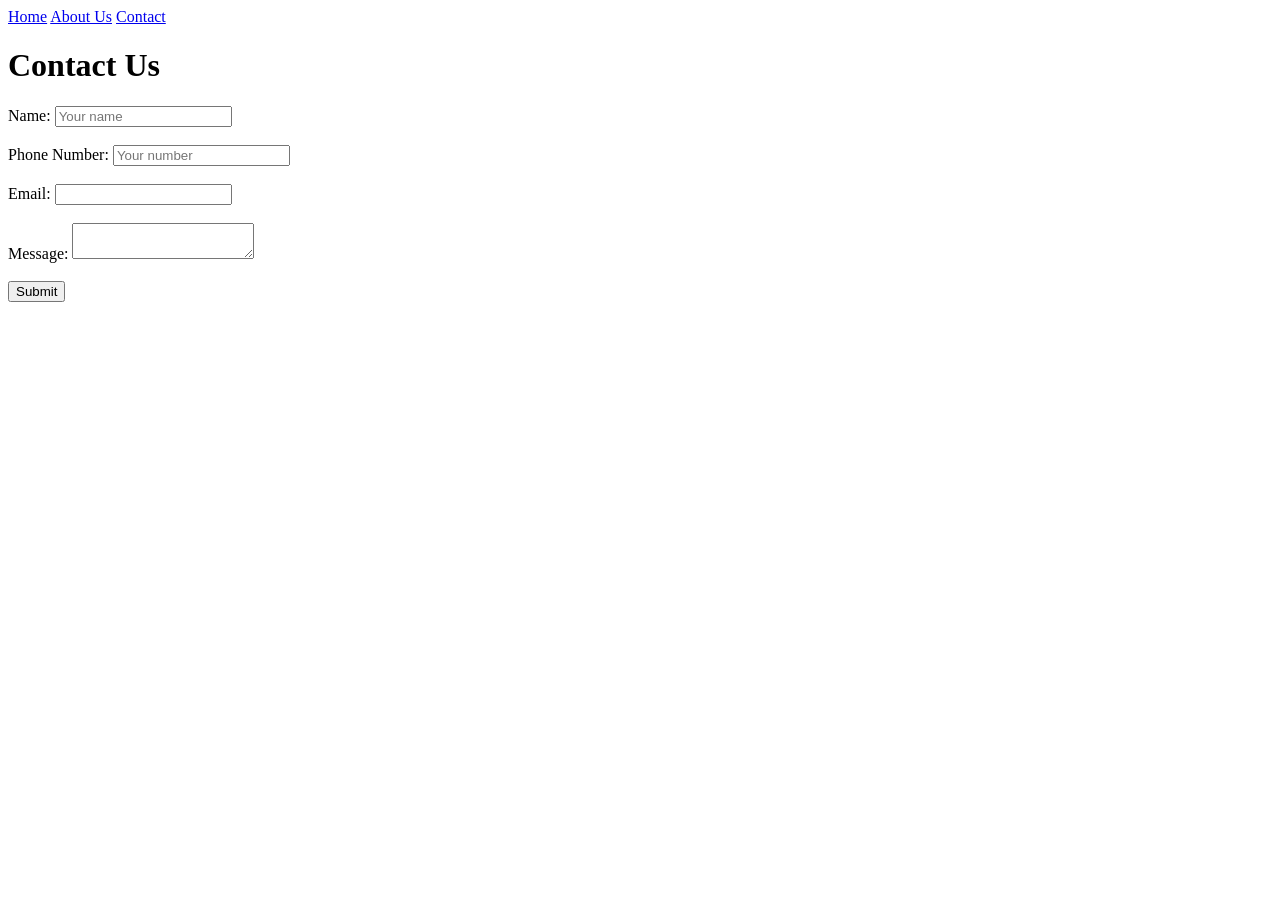
<file: index.html>
<!DOCTYPE html>
<html lang="en">

<head>
    <meta charset="UTF-8">
    <meta name="viewport" content="width=device-width, initial-scale=1.0">
    <title>Contact Me</title>
</head>

<body>
    <a href="link">Home</a>
    <a href="link">About Us</a>
    <a href="link">Contact</a>

    <h1>Contact Us</h1>
    <form>
        <label for="name">Name:</label>
        <input type="text" id="name" name="name" placeholder="Your name" required>
        <br>
        <br>
        <label for="phone">Phone Number:</label>
        <input type="number" id="number" name="number" placeholder="Your number" required>
        <br>
        <br>
        <label for="email">Email:</label>
        <input type="email" id="email" name="email" required>
        <br>
        <br>
        <label for="message">Message:</label>
        <textarea id="message" name="message"></textarea>
        <br>
        <br>
        <button>Submit</button>




    </form>


</body>

</html>
</file>
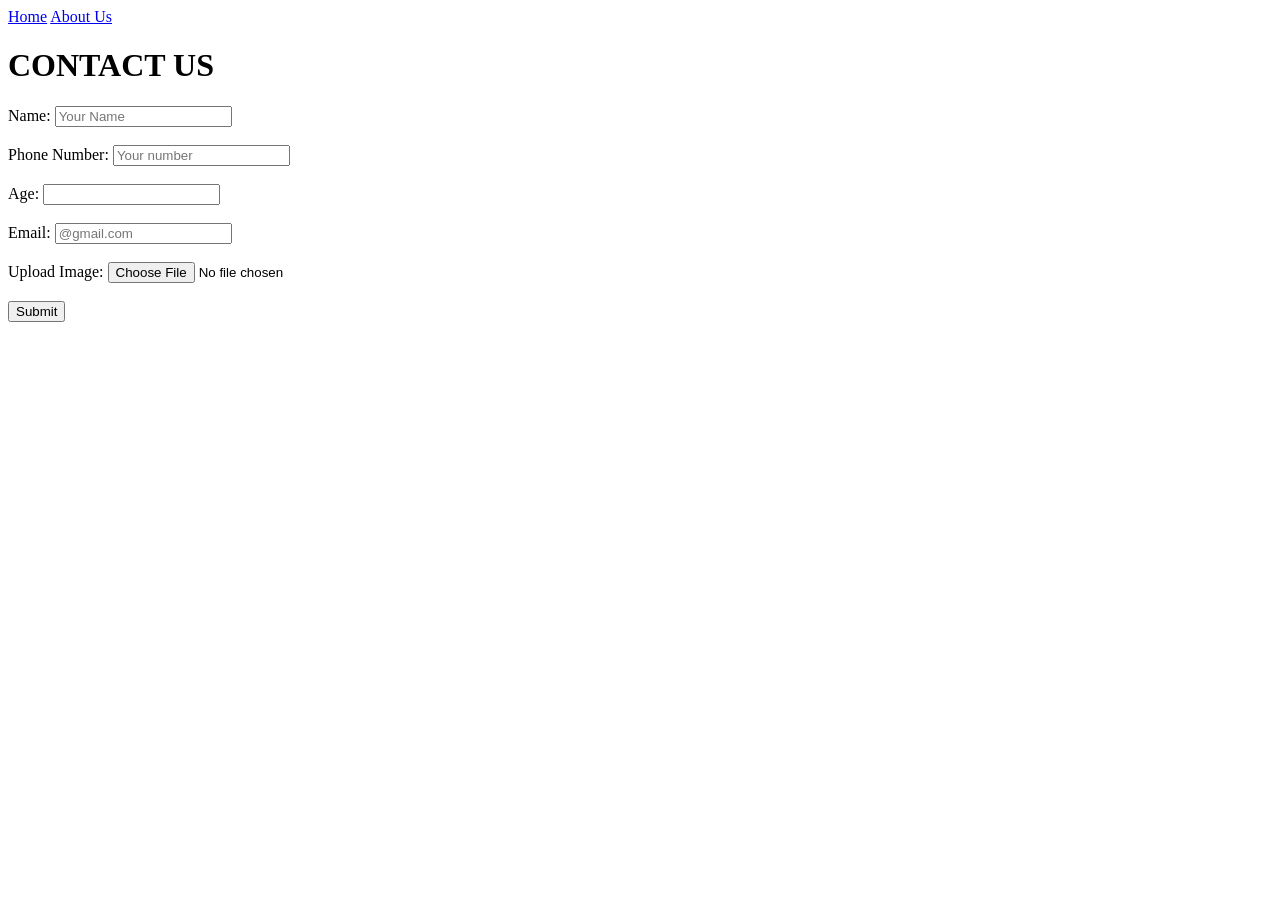
<file: contact.html>
<!DOCTYPE html>
<html lang="en">

<head>
    <meta charset="UTF-8">
    <meta name="viewport" content="width=device-width, initial-scale=1.0">
    <title>Document</title>
</head>

<body>
    <a href="http://127.0.0.1:5500/home.html">Home</a>
    <a href="http://127.0.0.1:5500/about.html">About Us</a>
    <h1>CONTACT US</h1>

    <label for="name">Name:</label>
    <input type="text" id="name" name="name" placeholder="Your Name" required>
    <br>
    <br>
    <label for="phone">Phone Number:</label>
    <input type="number" id="number" name="number" placeholder="Your number" required>
    <br>
    <br>
    <label for="age">Age:</label>
    <input type="age" id="age" name="age" required>
    <br>
    <br>
    <label for="email">Email:</label>
    <input type="email" id="email" name="email" placeholder="@gmail.com" required>
    <br>
    <br>
    <label for="file">Upload Image:</label>
    <input type="file" id="file" name="file" required>
    <br>
    <br>
    <button>Submit</button>
</body>

</html>
</file>
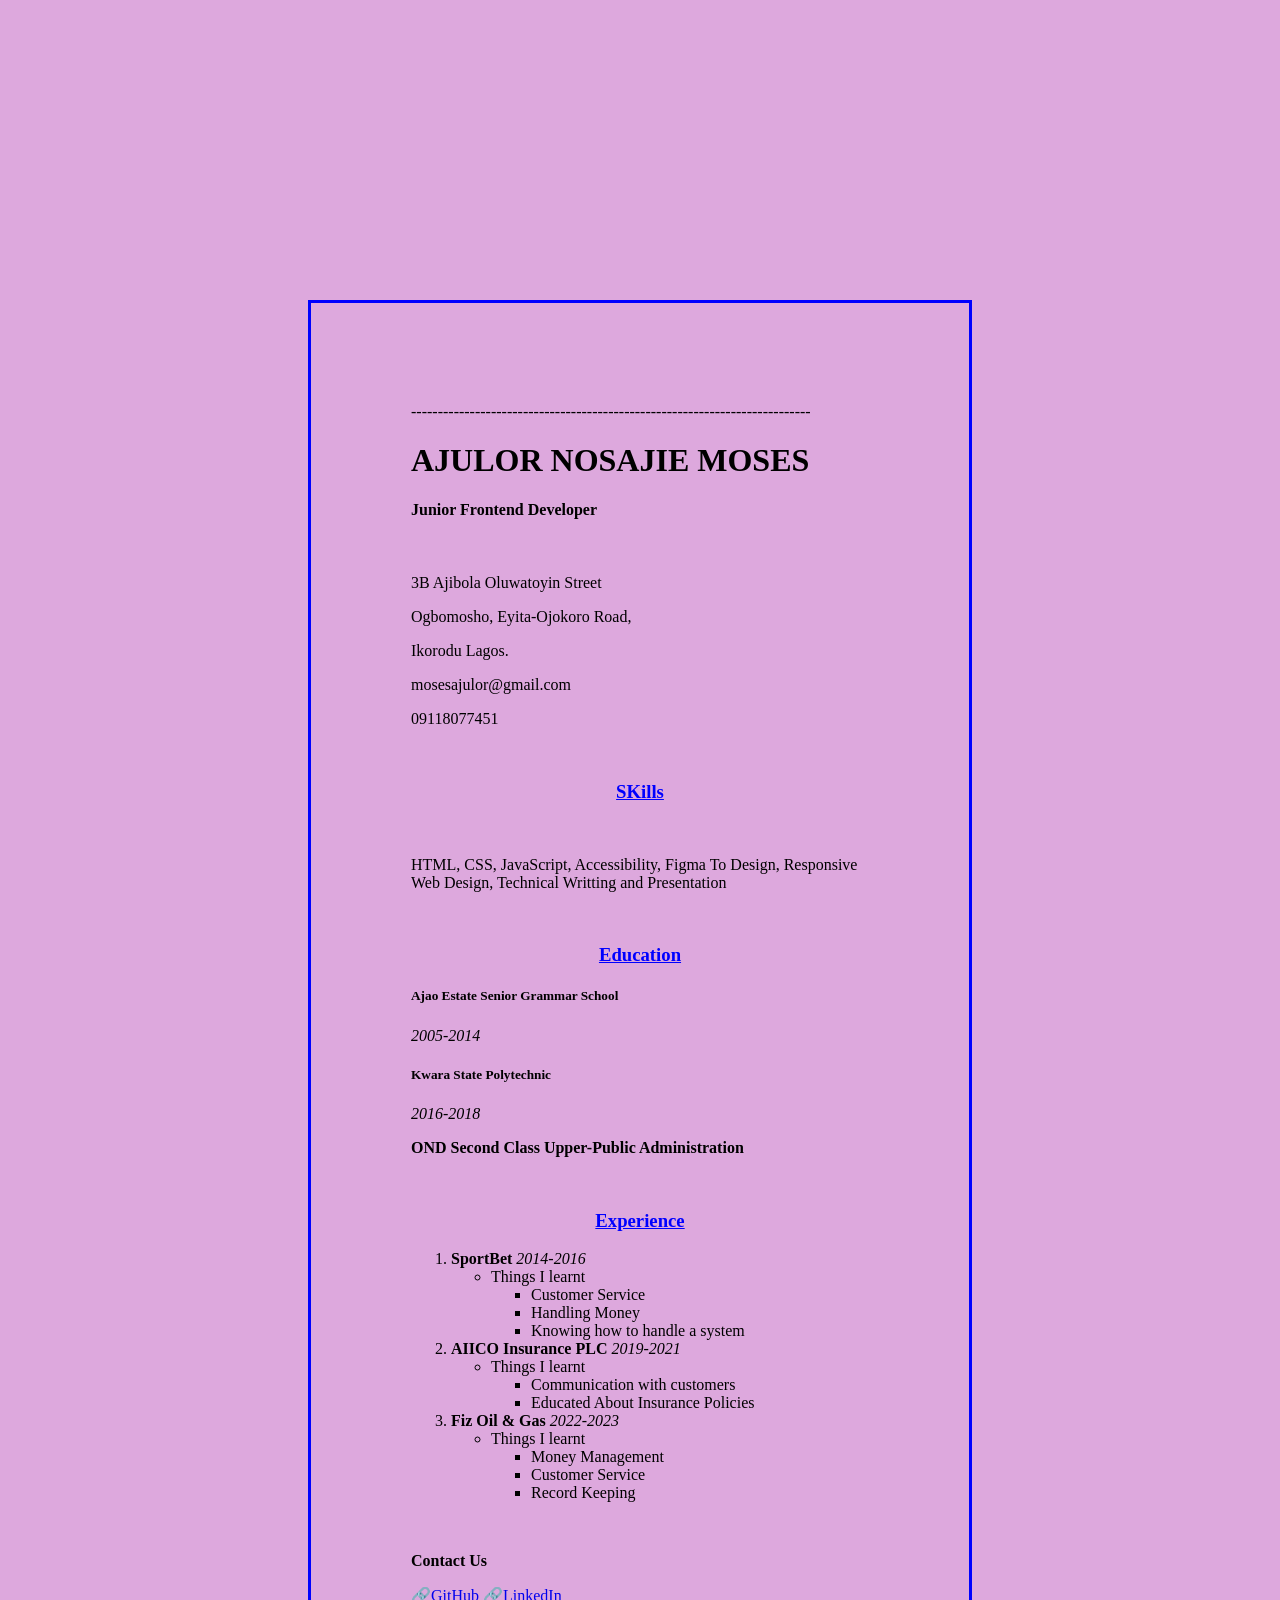
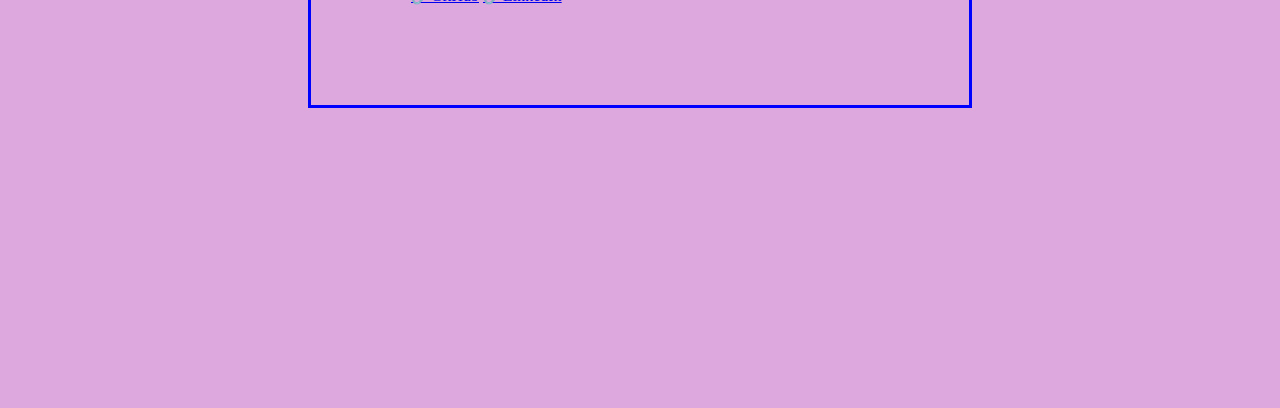
<file: cv.html>
<!DOCTYPE html>
<html lang="en">

<head>
    <meta charset="UTF-8">
    <meta name="viewport" content="width=device-width, initial-scale=1.0">
    <title>Document</title>
    <link rel="stylesheet" href="style.css">
</head>

<body>
    <div>
        <header>
            ---------------------------------------------------------------------------
            <H1>AJULOR NOSAJIE MOSES</H1>
        </header>
        <h4>Junior Frontend Developer</h4>
        <br>
        <p>3B Ajibola Oluwatoyin Street</p>
        <p>Ogbomosho, Eyita-Ojokoro Road,</p>
        <p>Ikorodu Lagos.</p>
        <p>mosesajulor@gmail.com</p>
        <p>09118077451</p>
        <br>
        <h3>SKills</h3>
        <br>
        <p>HTML, CSS, JavaScript, Accessibility, Figma To Design, Responsive Web Design,
            Technical Writting and Presentation
        </p>
        <br>
        <h3>Education</h3>
        <h5>Ajao Estate Senior Grammar School</h5>
        <p><em>2005-2014</em></p>
        <h5>Kwara State Polytechnic</h5>
        <p><em>2016-2018</em></p>
        <p><strong>OND Second Class Upper-Public Administration</strong></p>
        <br>
        <h3>Experience</h3>
        <ol>
            <li><strong>SportBet</strong> <em>2014-2016</em></li>
            <ul>
                <li>Things I learnt</li>
                <ul>
                    <li>Customer Service</li>
                    <li>Handling Money</li>
                    <li>Knowing how to handle a system</li>
                </ul>
            </ul>
            <li><strong>AIICO Insurance PLC</strong> <em>2019-2021</em></li>
            <ul>
                <li>Things I learnt</li>
                <ul>
                    <li>Communication with customers</li>
                    <li>Educated About Insurance Policies</li>
                </ul>
            </ul>
            <li><strong>Fiz Oil & Gas</strong> <em>2022-2023</em></li>
            <ul>
                <li>Things I learnt</li>
                <ul>
                    <li>Money Management</li>
                    <li>Customer Service</li>
                    <li>Record Keeping</li>
                </ul>
            </ul>
        </ol>
        <br>
        <p><strong>Contact Us</strong></p>
        <a href="https://github.com/MosesSanjay">🔗GitHub</a>
        <a href="https://www.linkedin.com/in/moses-ajulor/">🔗LinkedIn</a>










    </div>

</body>

</html>
</file>
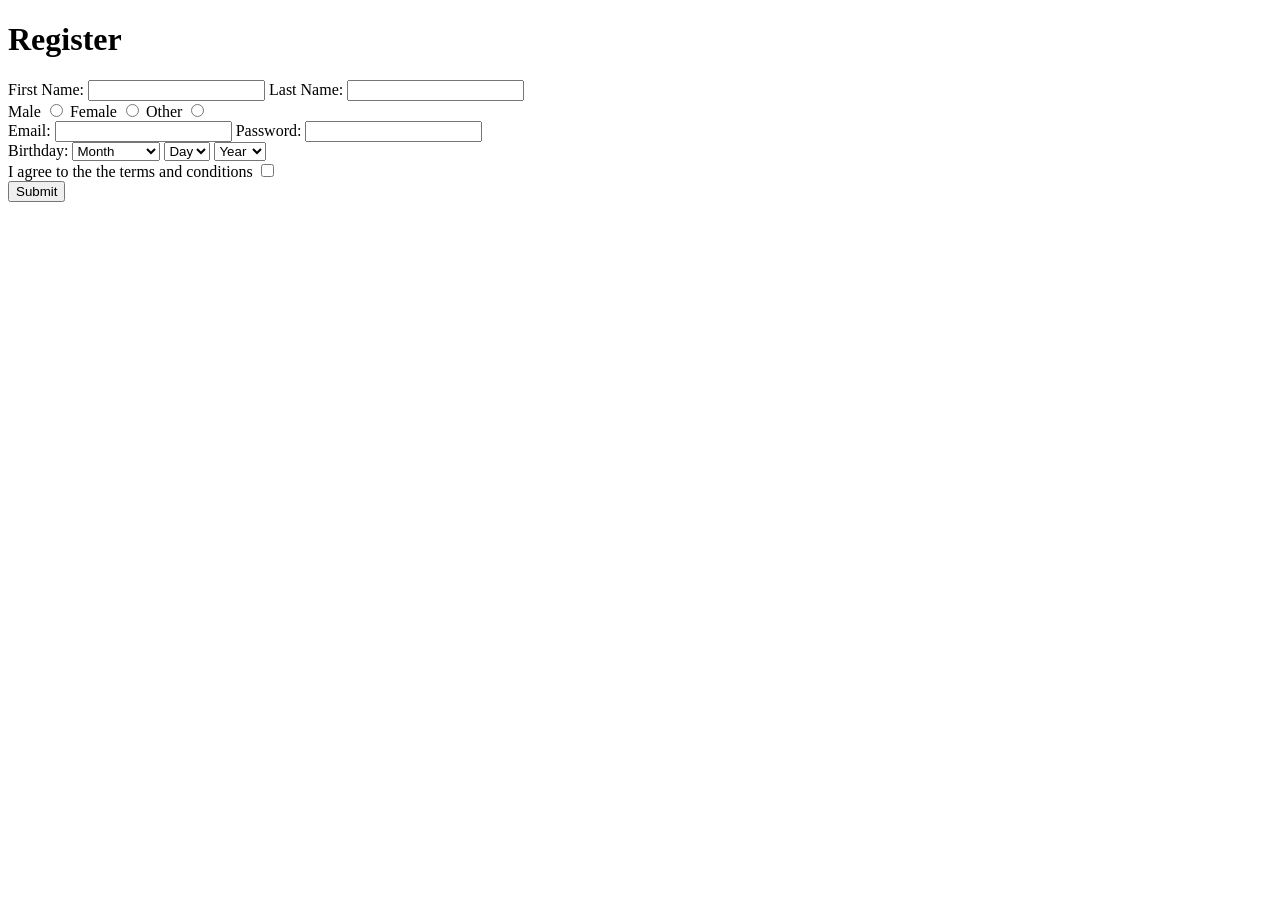
<file: form.html>
<!DOCTYPE html>
<html lang="en">

<head>
    <meta charset="UTF-8">
    <meta name="viewport" content="width=device-width, initial-scale=1.0">
    <title>Registration</title>
</head>

<body>
    <header>
        <h1>Register</h1>
    </header>


    <form>
        <section>
            <label for="first name">First Name:</label>
            <input type="text" id="firstname" name="firstname" required>
            <label for="Last name">Last Name:</label>
            <input type="text" id="lastname" name="lastname" required>
            <br>
            <label for="male">Male</label>
            <input type="radio" id="male" name="gender" required>
            <label for="female">Female</label>
            <input type="radio" id="female" name="gender" required>
            <label for="other">Other</label>
            <input type="radio" id="other" name="gender">
            <br>
            <label for="email">Email:</label>
            <input type="email" id="email" name="email" required>
            <label for="password">Password:</label>
            <input type="password" id="password" name="password" required>
        </section>
        <section>
            <label for="birthday">Birthday:</label>
            <select name="month" id="month">
                <option value="month">Month</option>
                <option value="1">January</option>
                <option value="month">Febuary</option>
                <option value="month">March</option>
                <option value="month">April</option>
                <option value="month">May</option>
                <option value="month">June</option>
                <option value="month">July</option>
                <option value="month">August</option>
                <option value="month">September</option>
                <option value="month">October</option>
                <option value="month">November</option>
                <option value="month">December</option>
            </select>


            <select name="day" id="day">
                <option value="day">Day</option>
                <option value="day">1</option>
                <option value="day">2</option>
                <option value="day">3</option>
                <option value="day">4</option>
                <option value="day">5</option>
                <option value="day">6</option>
                <option value="day">7</option>
                <option value="day">8</option>
                <option value="day">9</option>
                <option value="day">10</option>
                <option value="day">11</option>
                <option value="day">12</option>
                <option value="day">13</option>
                <option value="day">14</option>
                <option value="day">15</option>
                <option value="day">16</option>
                <option value="day">17</option>
                <option value="day">18</option>
                <option value="day">19</option>
                <option value="day">21</option>
                <option value="day">22</option>
                <option value="day">23</option>
                <option value="day">24</option>
                <option value="day">25</option>
                <option value="day">26</option>
                <option value="day">27</option>
                <option value="day">28</option>
                <option value="day">29</option>
                <option value="day">30</option>
                <option value="day">31</option>
            </select>
            <select name="year" id="year">
                <option value="year">Year</option>
                <option value="year">1991</option>
                <option value="year">1992</option>
                <option value="year">1993</option>
                <option value="year">1994</option>
                <option value="year">1995</option>
                <option value="year">1996</option>
                <option value="year">1997</option>
                <option value="year">1998</option>
                <option value="year">1999</option>
                <option value="year">2000</option>
                <option value="year">2001</option>
                <option value="year">2002</option>
                <option value="year">2003</option>
                <option value="year">2004</option>
                <option value="year">2005</option>
                <option value="year">2006</option>
                <option value="year">2007</option>
                <option value="year">2008</option>
                <option value="year">2009</option>
                <option value="year">2010</option>
                <option value="year">2011</option>
                <option value="year">2012</option>
                <option value="year">2013</option>
                <option value="year">2014</option>
                <option value="year">2015</option>
                <option value="year">2016</option>
                <option value="year">2017</option>
                <option value="year">2018</option>
                <option value="year">2019</option>
                <option value="year">2020</option>
                <option value="year">2021</option>
                <option value="year">2022</option>
                <option value="year">2023</option>
                <option value="year">2024</option>
                <option value="year">2025</option>
            </select>
            <br>

            <label for="checkboox">I agree to the the terms and conditions</label>
            <input type="checkbox" id="terms" name="terms" required>
            <br>
            <button>Submit</button>

    </form>

</body>

</html>
</file>
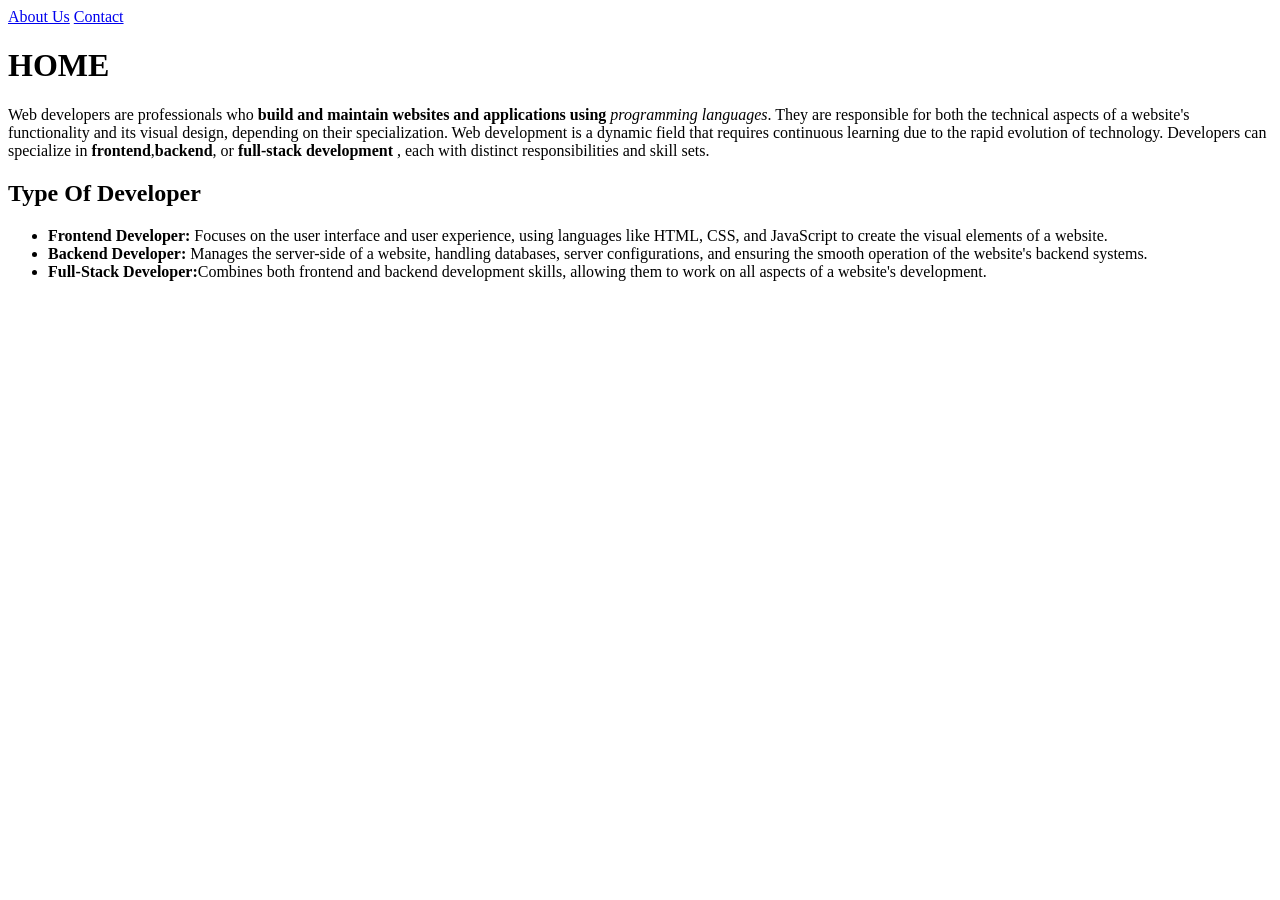
<file: home.html>
<!DOCTYPE html>
<html lang="en">

<head>
    <meta charset="UTF-8">
    <meta name="viewport" content="width=device-width, initial-scale=1.0">
    <title>HOME</title>
</head>

<body>

    <a href="http://127.0.0.1:5500/about.html">About Us</a>
    <a href="http://127.0.0.1:5500/contact.html">Contact</a>
    <h1>HOME</h1>

    <p>Web developers are professionals who <strong>build and maintain websites and applications using </strong>
        <em>programming
            languages</em>. They are responsible for both the technical aspects of a website's functionality and its
        visual design, depending on their specialization.
        Web development is a dynamic field that requires continuous learning due to the rapid evolution of technology.
        Developers can specialize in <strong>frontend</strong>,<strong>backend</strong>, or <strong>full-stack
            development</strong> , each with distinct responsibilities and skill sets.</p>
    <h2>Type Of Developer</h2>

    <ul>
        <li><strong>Frontend Developer:</strong> Focuses on the user interface and user experience, using languages like
            HTML, CSS, and JavaScript to create the visual elements of a website.</il>
        <li><strong>Backend Developer:</strong> Manages the server-side of a website, handling databases, server
            configurations, and ensuring the smooth operation of the website's backend systems.
        </li>
        <li><strong>Full-Stack Developer:</strong>Combines both frontend and backend development skills, allowing them
            to work on all aspects of a website's development.
        </li>
    </ul>



</body>

</html>
</file>
<file: style.css>
* {
  background-color: rgb(221, 168, 221);
}

h3 {
  color: blue;
  text-align: center;
  text-decoration: underline;
}

div {
  border: solid blue;
  padding: 100px;
  margin: 300px;
}
</file>
